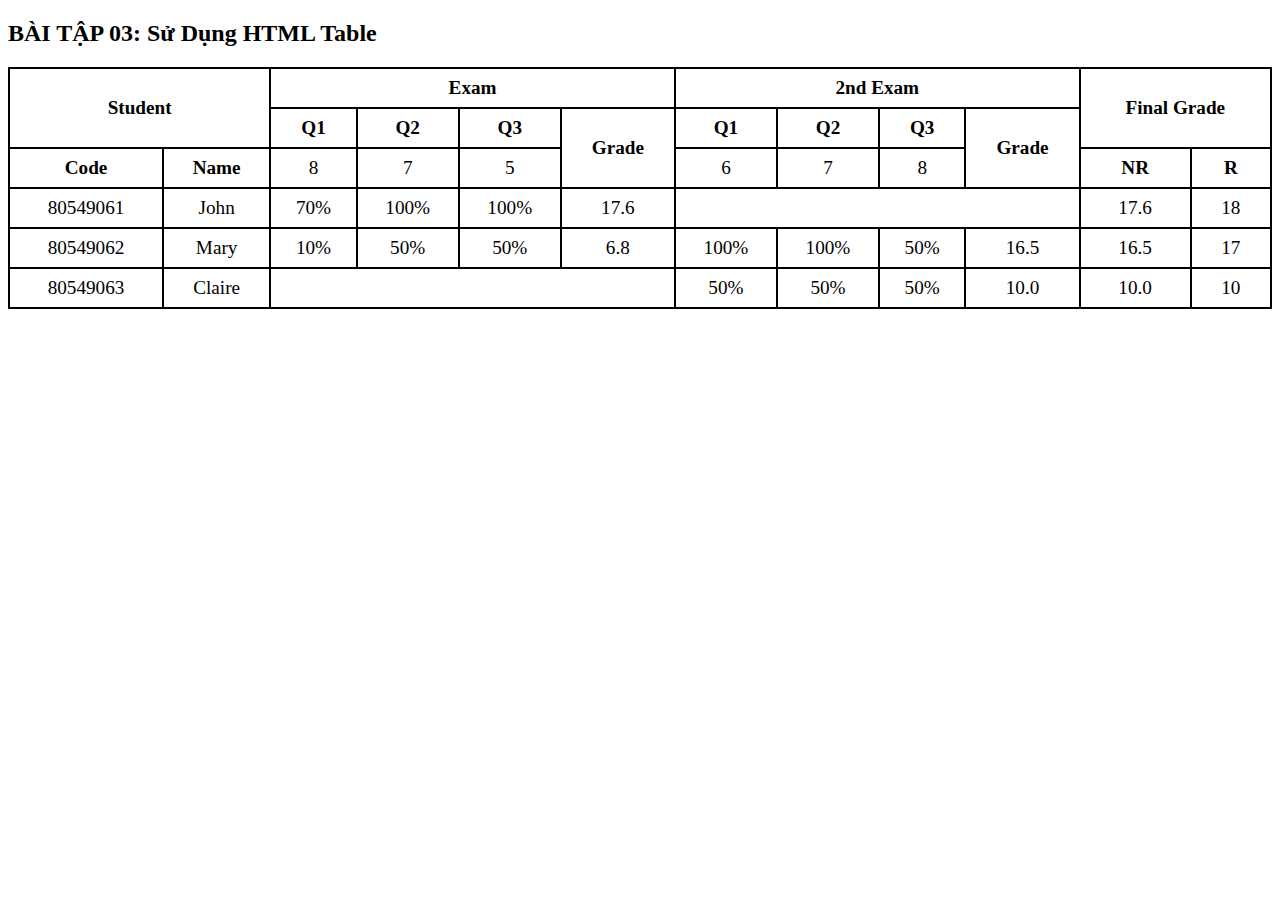
<file: TH1.B3.html>
<!DOCTYPE html>
<html lang="vi">
<head>
    <!--xac dinh kieu tai lieu la html5-->
    <meta charset="UTF-8">                                                   <!--thiet lap bang ma utf-8 de ho tro tieng viet va ky tu dac biet-->
    <meta name="viewport" content="width=device-width, initial-scale=1.0">   <!--thiet lap de hien thi phu hop tren cac thiet bi di dong-->
    <title>Bai Thuc Hanh 1.3</title>                                         <!--tieu de cua trang hien thi tren tab trinh duyet-->

    <style>
        /*css dinh dang van ban*/
        table {
            width: 100%;                            /*bang chiem toan bo chieu rong trang*/
            border-collapse: collapse;              /*gop cac duong vien o lai voi nhau*/
        }

        /*dinh dang tieu de (th) va o du lieu(td)*/
        th, td {
            font-size:120%;                         /*co chu 120%*/
            border: 2px solid black;                /*vien den 1.55px*/
            text-align: center;                     /*can giua noi dung*/
            padding: 8px;                           /*them khoang cach giua noi dung va duong vien*/
        }
        /*dinh dang rieng cho tieu de cot*/
        th {
            background-color: rgb(255, 255, 255); /*mau nen trang cho tieu de*/
        }
    </style>
</head>

<body>
    <h2>BÀI TẬP 03: Sử Dụng HTML Table</h2>

    <table>
        <!--bat dau tao bang-->
        <tr>
            <!--hang tieu de 1-->
            <th rowspan="2" colspan="2">Student</th>     <!--rowspan="2": o nay chiem 2 hang-->
                                                         <!--colspan="2": o nay chiem 2 cotcot-->
            <th colspan="4">Exam</th>                    <!--gop 4 cotcot-->
            <th colspan="4">2nd Exam</th>                <!--gop 4 cotcot-->
            <th rowspan="2" colspan="2">Final Grade</th> <!--gop 2 hang va 2 cotcot-->
        </tr>

        <tr>
            <!--hang tieu de 2-->
            <th>Q1</th>
            <th>Q2</th>
            <th>Q3</th>
            <th rowspan="2">Grade</th>        <!--rowspan="2": o nay chiem 2 hang-->
            <th>Q1</th>
            <th>Q2</th>
            <th>Q3</th>
            <th rowspan="2"> Grade</th>       <!--rowspan="2": o nay chiem 2 hang-->
        </tr>
        <tr>
            <th>Code</th>
            <th>Name</th>
            <td>8</td>
            <td>7</td>
            <td>5</td>
            <td>6</td>
            <td>7</td>
            <td>8</td>
            <th>NR</th>
            <th>R</th>
        </tr>
        
        <tr>
            <!--du lieu sinh vien 11-->
            <td>80549061</td>
            <td>John</td>
            <td>70%</td>
            <td>100%</td>
            <td>100%</td>
            <td>17.6</td>
            <td colspan="4"></td>
            <td>17.6</td>
            <td>18</td>
        </tr>

        <tr>
            <!--du lieu sinh vien 22-->
            <td>80549062</td>
            <td>Mary</td>
            <td>10%</td>
            <td>50%</td>
            <td>50%</td>
            <td>6.8</td>
            <td>100%</td>
            <td>100%</td>
            <td>50%</td>
            <td>16.5</td>
            <td>16.5</td>
            <td>17</td>
        </tr>

        <tr>
            <!--du lieu sinh vien 3-->
            <td>80549063</td>
            <td>Claire</td>
            <td colspan="4"></td>
            <td>50%</td>
            <td>50%</td>
            <td>50%</td>
            <td>10.0</td>
            <td>10.0</td>
            <td>10</td>
        </tr>

    </table>

</body>

</html>
</file>
